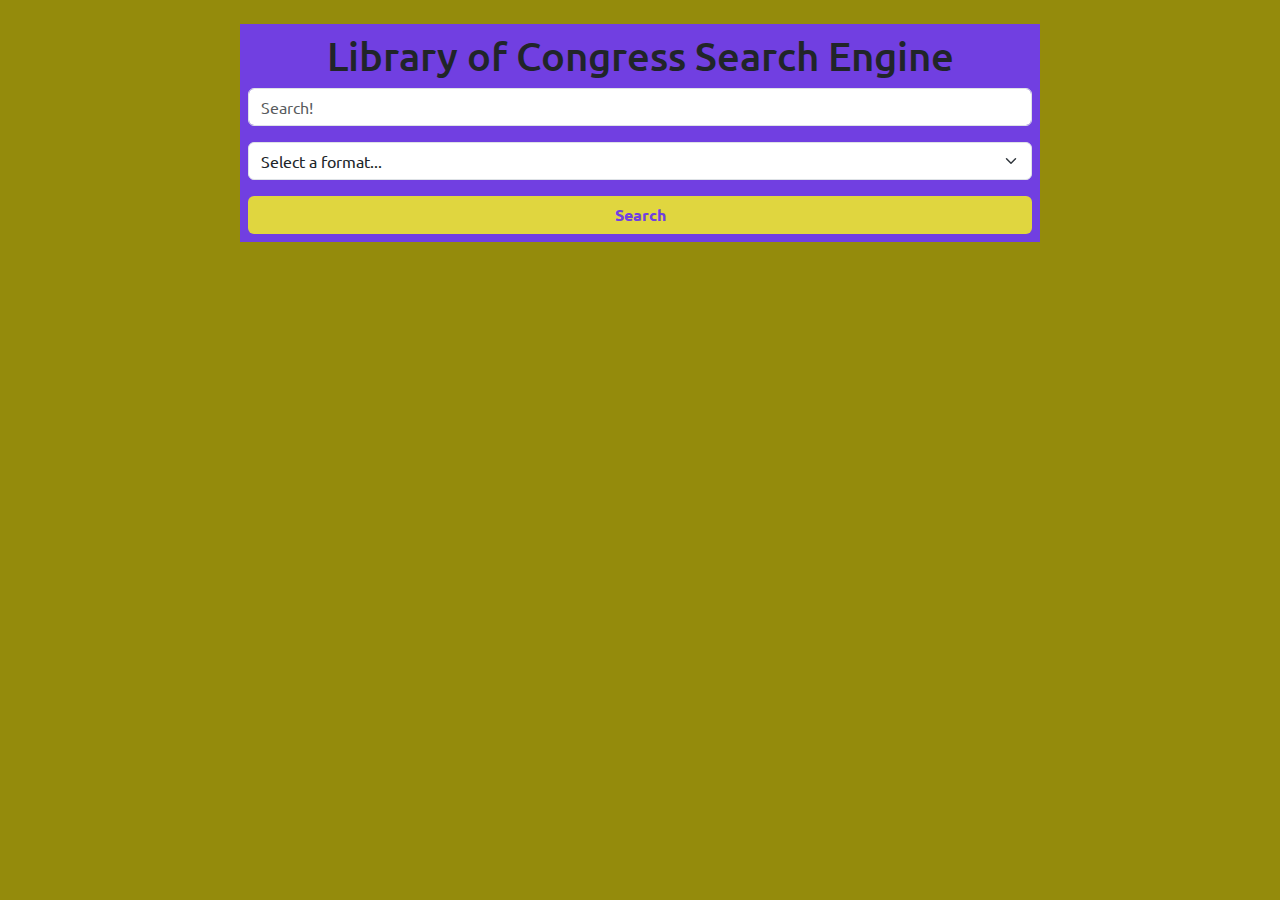
<file: index.html>
<!DOCTYPE html>
<html lang="en">

<head>
  <meta charset="UTF-8">
  <meta http-equiv="X-UA-Compatible" content="IE=edge">
  <meta name="viewport" content="width=device-width, initial-scale=1.0">
  <title>Library of Congress Search</title>
  <link rel="shortcut icon" href="assets/images/favicon.jpg">
  <link rel="stylesheet" href="https://cdn.jsdelivr.net/npm/bootstrap@5.3.0-alpha3/dist/css/bootstrap.min.css">
  <link rel="stylesheet" href="assets/css/style.css">
  <link rel="preconnect" href="https://fonts.googleapis.com">
  <link rel="preconnect" href="https://fonts.gstatic.com" crossorigin>
  <link href="https://fonts.googleapis.com/css2?family=Ubuntu&display=swap" rel="stylesheet">
</head>

<body>
  <form id="searchForm" class="mx-auto p-2 mt-4" style="width: 800px;">
    <h1 class="text-center">Library of Congress Search Engine</h1>
    <div class="mb-3">
      <input type="text" class="form-control" id="searchInput" placeholder="Search!">
    </div>
    <div class="mb-3">
      <select id="formatInput" class="form-select">
        <option selected>Select a format...</option>
        <option value="maps">maps</option>
        <option value="audio">audio</option>
        <option value="photos">photos</option>
        <option value="manuscripts">manuscripts</option>
        <option value="newspapers">newspapers</option>
        <option value="film-and-videos">films and videos</option>
        <option value="notated-music">printed music</option>
        <option value="websites">websites</option>
      </select>
    </div>
    <button type="submit" class="btn w-100 custom-background">Search</button>
  </form>
  <script src="https://cdn.jsdelivr.net/npm/bootstrap@5.3.0-alpha3/dist/js/bootstrap.bundle.min.js"></script>
  <script src="assets/js/script.js"></script>
</body>

</html>
</file>
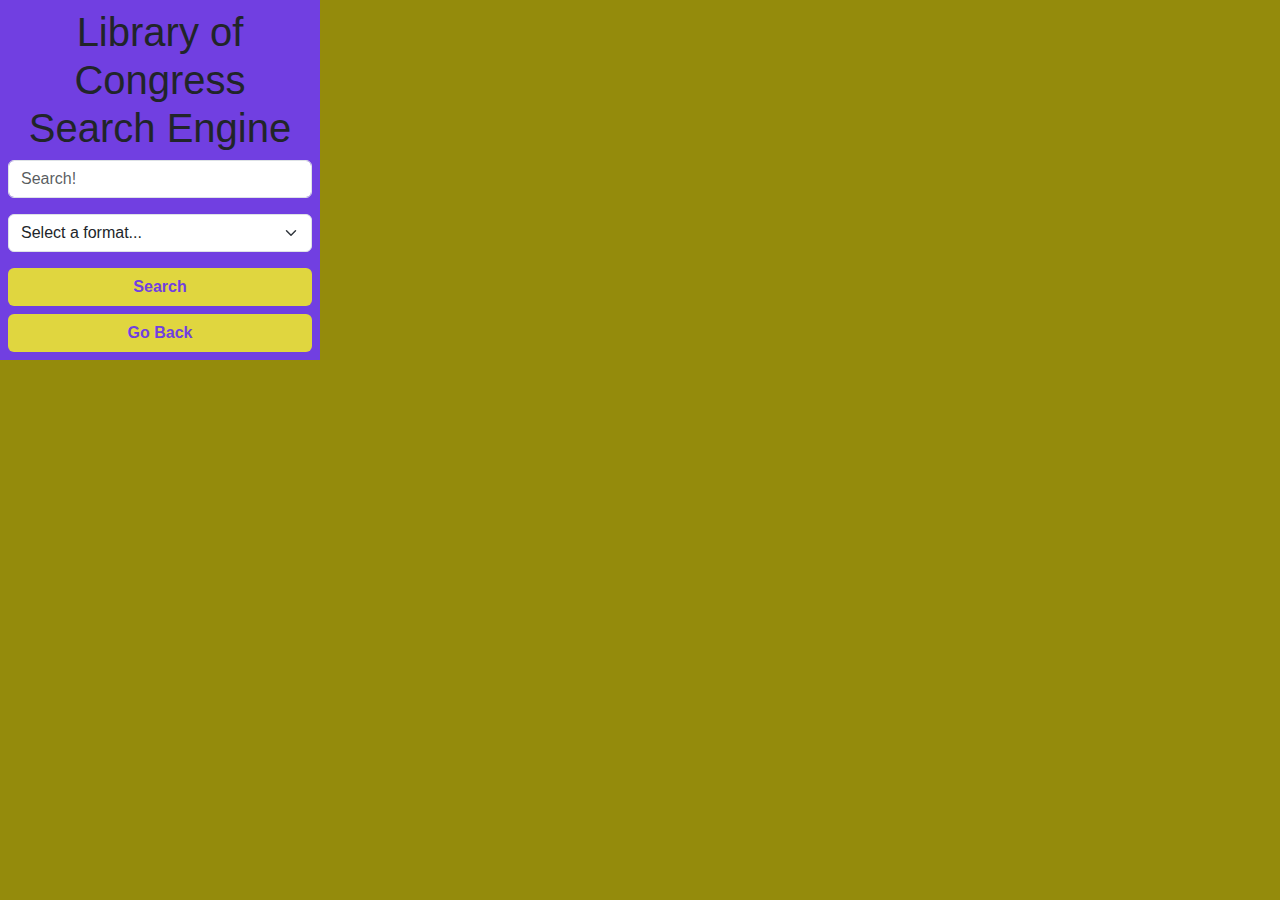
<file: search-results.html>
<!DOCTYPE html>
<html lang="en">
<head>
    <meta charset="UTF-8">
    <meta http-equiv="X-UA-Compatible" content="IE=edge">
    <meta name="viewport" content="width=device-width, initial-scale=1.0">
    <title>Search results</title>
    <link rel="stylesheet" href="https://cdn.jsdelivr.net/npm/bootstrap@5.3.0-alpha3/dist/css/bootstrap.min.css">
    <link rel="stylesheet" href="assets/css/style.css">
</head>
<body>
    <div class="container-fluid">
        <div class="row">
            <section class="col-sm-12 col-md-3 ">
                <section class="row">
                    <form id="searchForm" class="mx-auto p-2" style="width: 800px;">
                        <h1 class="text-center">Library of Congress Search Engine</h1>
                        <div class="mb-3">
                          <input type="text" class="form-control" id="searchInput" placeholder="Search!">
                        </div>
                        <div class="mb-3">
                            <select id="formatInput" class="form-select">
                                <option selected>Select a format...</option>
                                <option value="maps">maps</option>
                                <option value="audio">audio</option>
                                <option value="photos">photos</option>
                                <option value="manuscripts">manuscripts</option>
                                <option value="newspapers">newspapers</option>
                                <option value="film-and-videos">films and videos</option>
                                <option value="notated-music">printed music</option>
                                <option value="websites">websites</option>
                              </select>
                        </div>
                        <button type="submit" class="btn w-100 custom-background">Search</button>
                        <button id="backButton" type="button" class="btn w-100 mt-2 custom-background">Go Back</button>
                      </form>
                </section>
            </section>
            <section class="col-sm-12 col-md-9">
                <h2 id="results-heading"></h2>
                <section id="result"></section>
            </section>
        </div>
    </div>
    <script src="assets/js/searchResults.js"></script>
</body>
</html>
</file>
<file: assets/css/style.css>
:root {
    --violet: #713FE1;
    --gold:  #948B0C;
    --yellow: #E0D63F;
}

body {
    background-color: var(--gold);
    font-family: 'Ubuntu', sans-serif;
}

form {
    background-color: var(--violet);
}

.custom-background {
    background-color: var(--yellow);
    color: var(--violet);
    font-weight: bold;
}

.custom-card {
    background-color: var(--violet);
}

a {
    color: var(--gold);
}
</file>
